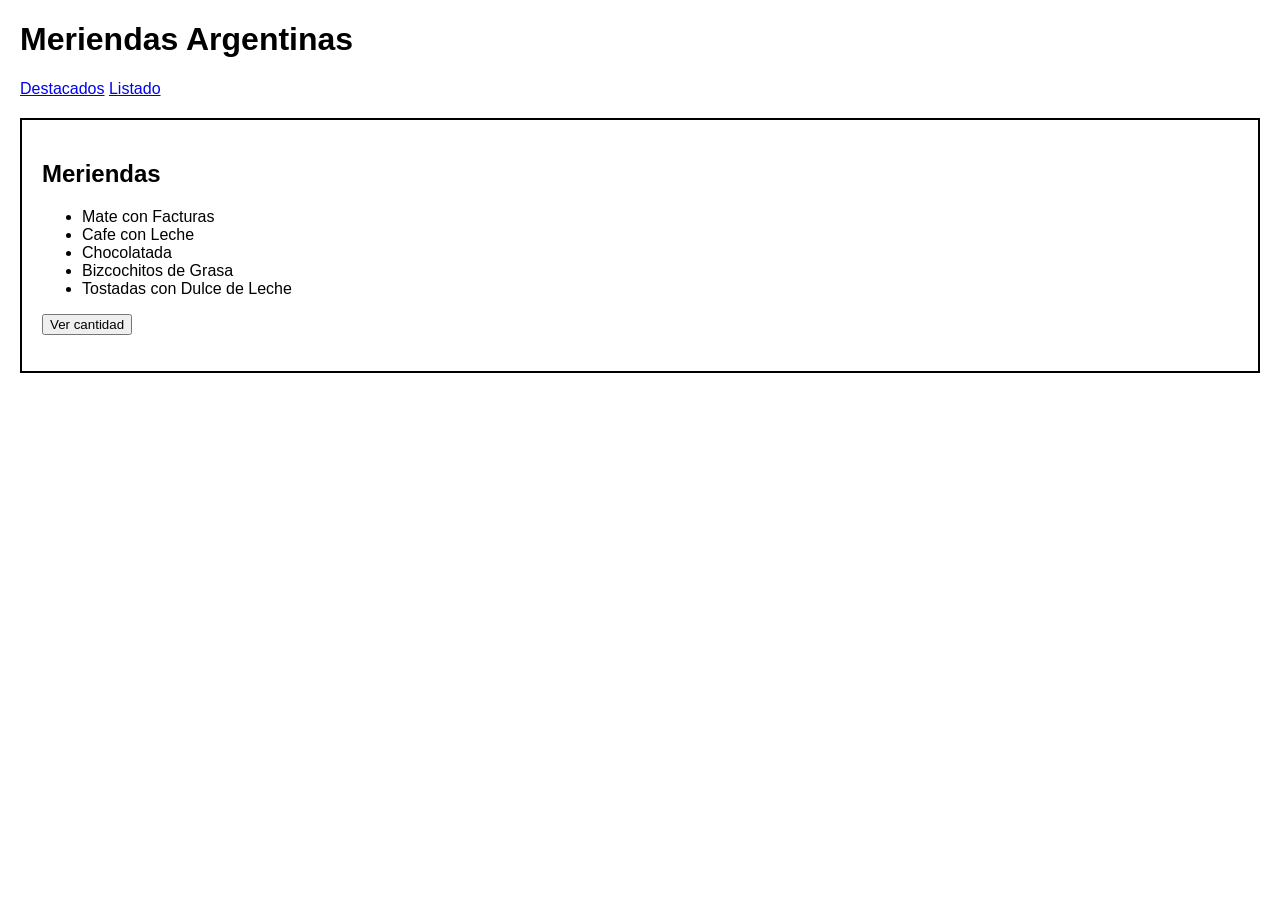
<file: index.html>
<!DOCTYPE html>
<html lang="es">
<head>
    <meta charset="UTF-8">
    <title>TP2</title>
    <link rel="stylesheet" href="style.css">
</head>
<body>

    <h1>Meriendas Argentinas</h1>

    <nav>
        <a href="destacados.html">Destacados</a>
        <a href="listado.html">Listado</a>
    </nav>

    <div class="contenedor">

        <h2>Meriendas</h2>

        <ul id="listaMeriendas"></ul>

        <button id="btnCantidad">
            Ver cantidad
        </button>

        <p id="resultado"></p>

    </div>

    <script src="script.js"></script>

</body>
</html>
</file>
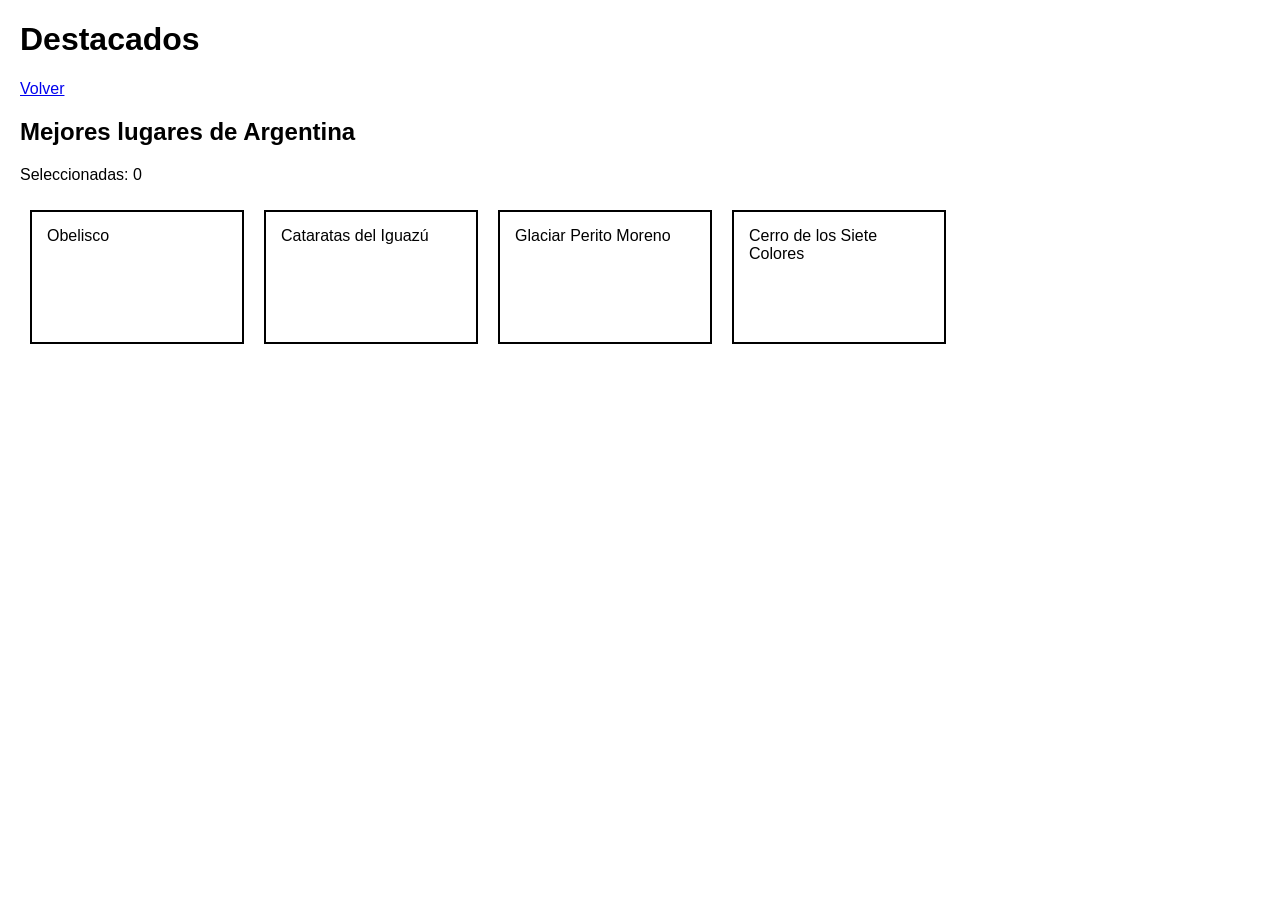
<file: destacados.html>
<!DOCTYPE html>
<html lang="es">
<head>
    <meta charset="UTF-8">
    <title>Destacados</title>
    <link rel="stylesheet" href="style.css">
</head>
<body>

    <h1>Destacados</h1>

    <a href="index.html">Volver</a>

    <h2>Mejores lugares de Argentina</h2>

    <p>
        Seleccionadas:
        <span id="contador">0</span>
    </p>

    <div class="tarjetas">

        <div class="tarjeta">Obelisco</div>

        <div class="tarjeta">Cataratas del Iguazú</div>

        <div class="tarjeta">Glaciar Perito Moreno</div>

        <div class="tarjeta">Cerro de los Siete Colores</div>

    </div>

    <script src="script.js"></script>

</body>
</html>
</file>
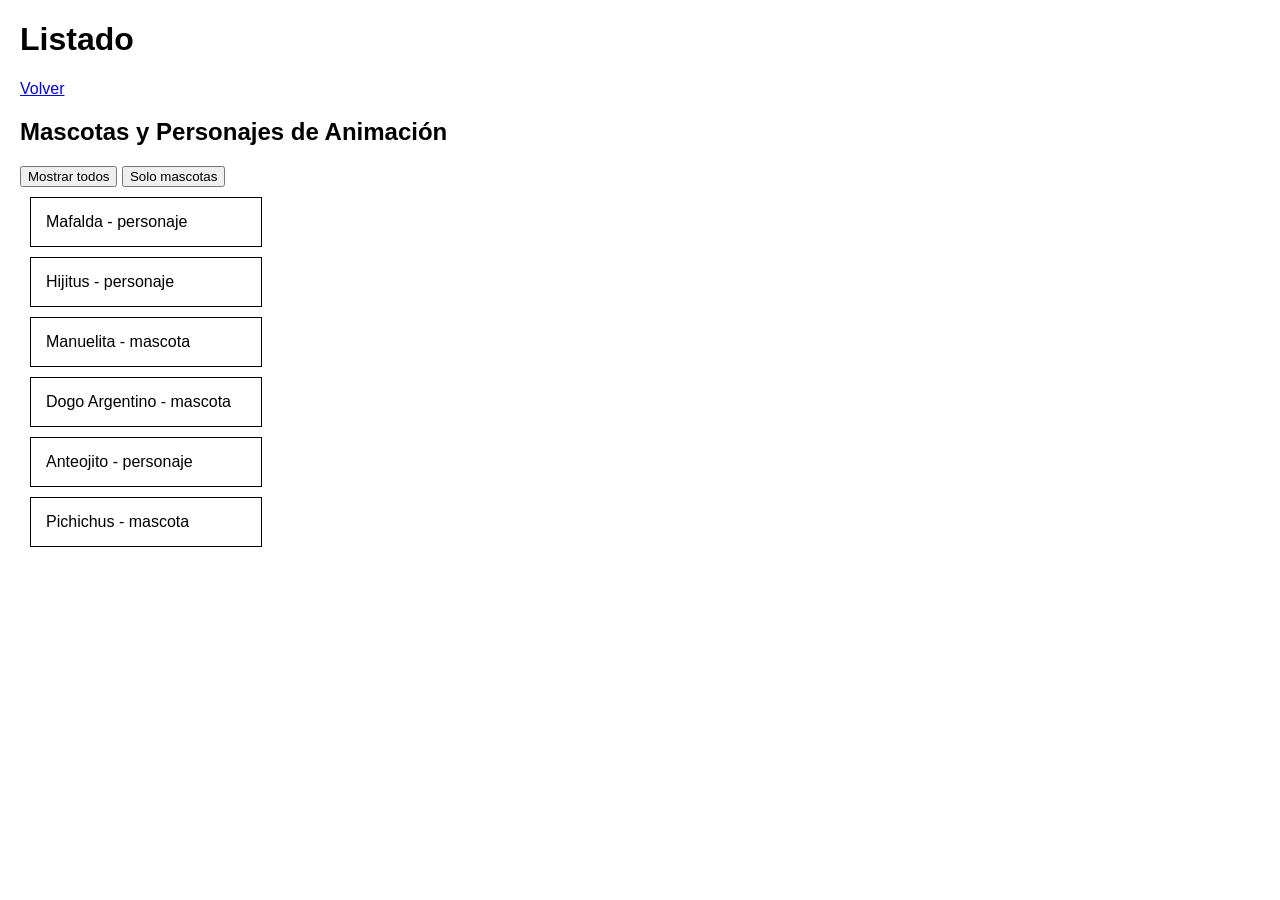
<file: listado.html>
<!DOCTYPE html>
<html lang="es">
<head>
    <meta charset="UTF-8">
    <title>Listado</title>
    <link rel="stylesheet" href="style.css">
</head>
<body>

    <h1>Listado</h1>

    <a href="index.html">Volver</a>

    <h2>Mascotas y Personajes de Animación</h2>

    <button id="btnTodos">
        Mostrar todos
    </button>

    <button id="btnMascotas">
        Solo mascotas
    </button>

    <div id="contenedorListado"></div>

    <script src="script.js"></script>

</body>
</html>
</file>
<file: style.css>
body{
    font-family: Arial, sans-serif;
    margin:20px;
}

.contenedor{
    border:2px solid black;
    padding:20px;
    margin-top:20px;
}

.tarjetas{
    display:flex;
    flex-wrap:wrap;
}

.tarjeta{

    width:180px;
    height:100px;

    border:2px solid black;

    padding:15px;
    margin:10px;

    cursor:pointer;
}

.seleccionada{
    background-color:rgb(144, 224, 238);
}

.item{

    width:200px;

    border:1px solid black;

    padding:15px;

    margin:10px;
}
</file>
